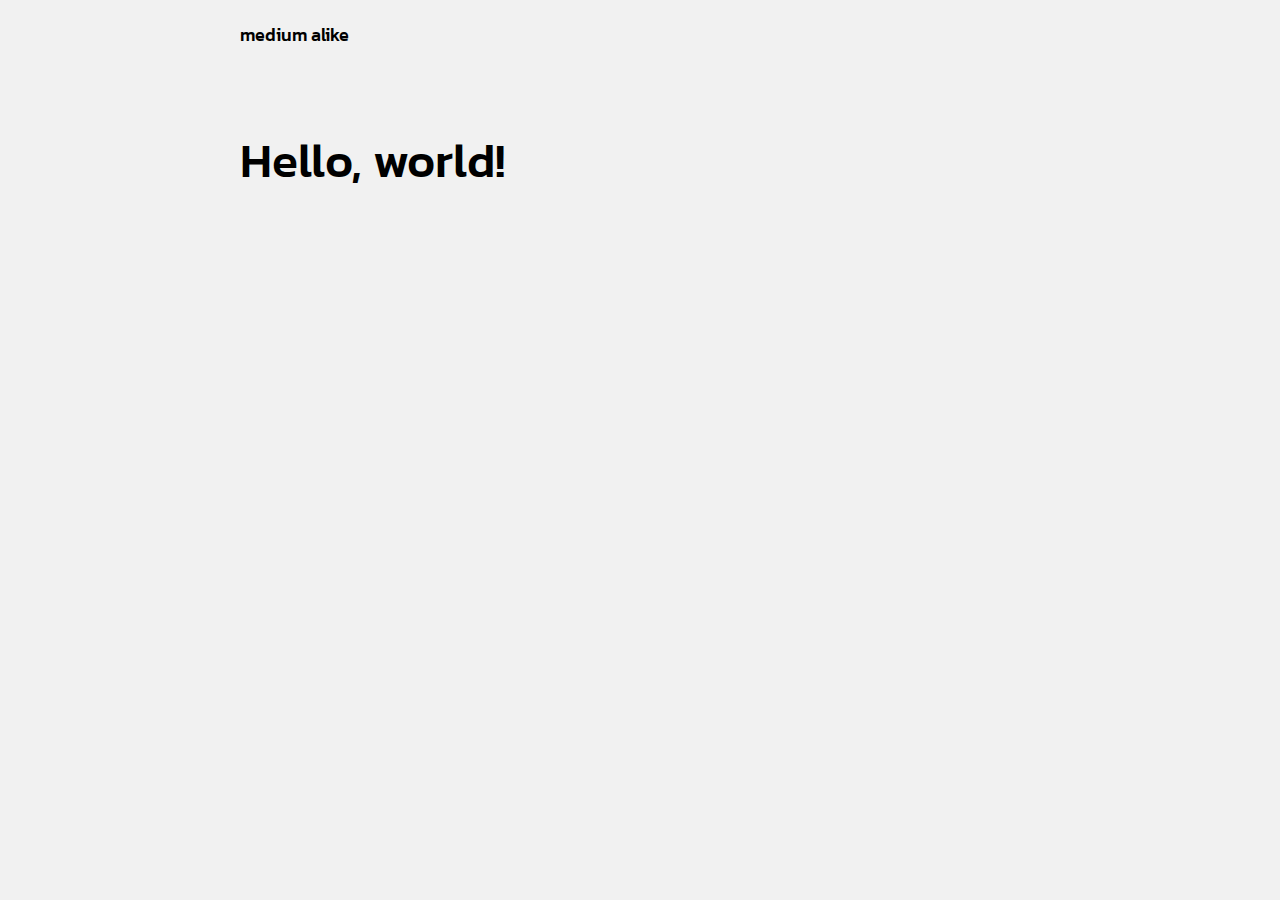
<file: index.html>
<!DOCTYPE html>
<html lang="en">
<head>
    <meta charset="UTF-8">
    <meta http-equiv="X-UA-Compatible" content="IE=edge">
    <meta name="viewport" content="width=device-width, initial-scale=1.0">
    <title>Home Project 3</title>
    <link rel="stylesheet" href="style.css">
    <link rel="preconnect" href="https://fonts.googleapis.com">
    <link rel="preconnect" href="https://fonts.gstatic.com" crossorigin>
    <link rel="preconnect" href="https://fonts.googleapis.com">
    <link rel="preconnect" href="https://fonts.gstatic.com" crossorigin>
    <link href="https://fonts.googleapis.com/css2?family=Kanit:ital,wght@0,100;0,200;0,300;0,400;0,500;0,600;0,700;0,800;0,900;1,100;1,200;1,300;1,400;1,500;1,600;1,700;1,800;1,900&display=swap" rel="stylesheet">
    <link rel="preconnect" href="https://fonts.googleapis.com">
    <link rel="preconnect" href="https://fonts.gstatic.com" crossorigin>
    <link href="https://fonts.googleapis.com/css2?family=Inter:wght@100;200;300;400;500;600;700;800;900&display=swap" rel="stylesheet">
</head>
<body>
    <!-- Section medium-alike start -->
    <section class="medium-alike">
        <p>Medium Alike</p>
    </section>
    <!-- Section medium-alike end -->

    <!-- Section hello-world start -->
    <section class="hello-world">
        <h1>Hello, world!</h1>
    </section>
    <!-- Section hello-world end -->

    <!-- section news start -->
    <section id="news">
    </section>
    <!-- section news end -->
    <script src="main.js"></script>
    
</body>
</html>
</file>
<file: style.css>
body{
    margin: 0px auto;
    max-width: 1120px;
    background: #F1F1F1;
}

/* padding: 0px 160px; */

*, *::after, *::before{    
    box-sizing: border-box;
}

/* Section medium-alike start */
.medium-alike{
    display: flex;
    justify-content: flex-start;
    align-items: center;
    padding: 24px 160px;
    width: auto;
    height: 70px;
}

.medium-alike p{
    font-family: 'Kanit';
    font-style: normal;
    font-weight: 500;
    font-size: 18px;
    line-height: 22px;
    text-transform: lowercase;
    color: #000000;
}
/* Section medium-alike end */

/* Section hello-world start */
.hello-world{
    display: flex;
    justify-content: flex-start;
    align-items: center;
    padding: 64px 160px;
    width: auto;
    height: 180px;
}

.hello-world h1{
    width: auto;
    height: 120px;
    font-family: 'Kanit';
    font-style: normal;
    font-weight: 500;
    font-size: 48px;
    line-height: 120px;
    color: #000000;
}
/* Section hello-world end */

/* Section news start */

#news{
    display: flex;
    flex-direction: column;
    padding: 0px 160px;
}

.articles{
    display: flex;
    flex-direction: row;
    /* justify-content: space-around; */
    margin-bottom: 45px;
    border-bottom: 1px solid rgba(0, 0, 0, 0.2);
}

.images img{
    width: 346px;
    height: 253px;
    border-radius: 4px;
}

.images{
    display: flex;
    justify-content: center;
    align-items: center;
}

.top, .bottom{
    display: flex;
    flex-direction: row;
    justify-content: flex-start;
    align-items: center;
    width: 90%;
    gap: 5px;
}

.bottom{    
    margin-bottom: 50px;
}

.middle{
    width: 90%;
}

.author{
    font-family: 'Inter';
    font-style: normal;
    font-weight: 500;
    font-size: 14px;
    line-height: 18px;
    color: #000000;
}

.in{font-family: 'Inter';
    font-style: normal;
    font-weight: 500;
    font-size: 14px;
    line-height: 18px;
    color: #000000;    
    opacity: 0.5;
}

.topic_name{
    font-family: 'Inter';
    font-style: normal;
    font-weight: 500;
    font-size: 14px;
    line-height: 18px;
    color: #000000;
}

.published_date{
    font-family: 'Inter';
    font-style: normal;
    font-weight: 500;
    font-size: 14px;
    line-height: 18px;
    color: #000000;
    opacity: 0.5;
}

.title{
    font-family: 'Inter';
    font-style: normal;
    font-weight: 700;
    font-size: 28px;
    line-height: 34px;
    color: #000000;
    text-decoration: none;
}

.short_desc{
    font-family: 'Inter';
    font-style: normal;
    font-weight: 400;
    font-size: 16px;
    line-height: 22px;
    color: #000000;
}

.theme{
    display: flex;
    flex-direction: column;
    justify-content: center;
    align-items: center;
    padding: 6px 16px;
    gap: 8px;
    width: 107px;
    height: 30px;
    background: linear-gradient(0deg, rgba(8, 30, 52, 0.12), rgba(8, 30, 52, 0.12)), #FFFBFE;
    border-radius: 100px;
    border: none;
    white-space: none;
    font-family: 'Inter';
    font-style: normal;
    font-weight: 500;
    font-size: 14px;
    line-height: 18px;
    color: #081E34;
}

.time_over{
    font-family: 'Inter';
    font-style: normal;
    font-weight: 500;
    font-size: 14px;
    line-height: 18px;
    color: #000000;    
    opacity: 0.5;
}

.select{
    font-family: 'Inter';
    font-style: normal;
    font-weight: 500;
    font-size: 14px;
    line-height: 18px;
    color: #000000;
    opacity: 0.5;
    margin-left: 8px;
}

/* Section news end */
</file>
